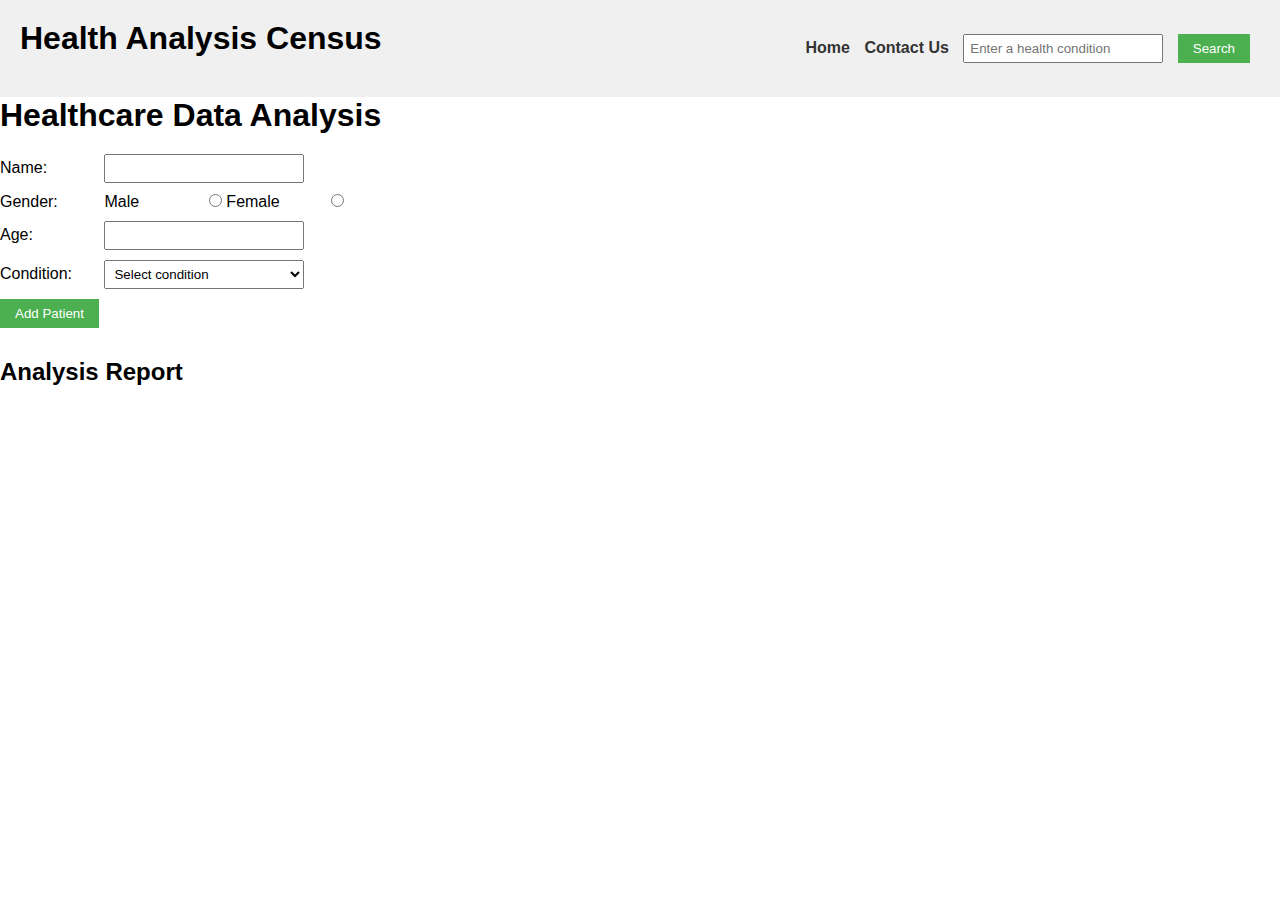
<file: index.html>
<!DOCTYPE html>
<html lang="en">
<head>
  <meta charset="UTF-8">
  <title>Health Analysis Data</title>
  <link rel="stylesheet" href="./health_analysis.css">
</head>

<body>
   <nav><h1>Health Analysis Census</h1>

<ul>
  <li><a href="./index.html" id="home">Home </a></li>
  <li><a href="./health_contact.html" id="contact">Contact Us </a></li>
  <li><input type="text" id="conditionInput" placeholder="Enter a health condition">  </li>
  <li><button id='btnSearch'>Search</button>
  </li>
</ul>
</nav>

<div class="container">
<div class="analysisForm">
<h1>Healthcare Data Analysis</h1>

<div>
<label for="name">Name:</label>
<input type="text" id="name">
</div>

<div>
<label>Gender:</label>
<label for="male">Male</label>
<input type="radio" name="gender" id="male" value="Male">
<label for="female">Female</label>
<input type="radio" name="gender" id="female" value="Female">
</div>

<div>
<label for="age">Age:</label>
<input type="number" id="age">
</div>

<div>
<label for="condition">Condition:</label>
<select id="condition">
  <option value="">Select condition</option>
  <option value="Diabetes">Diabetes</option>
  <option value="Thyroid">Thyroid</option>
  <option value="High Blood Pressure">High Blood Pressure</option>
</select>
</div>

<button id="addPatient">Add Patient</button>

<h2>Analysis Report</h2>

<div id="report"></div>
</div>

<div class="searchCondition">
    <div id="result"></div>
</div>
</div>

<script src="./health_analysis.js"></script>
</body>
</html>
</file>
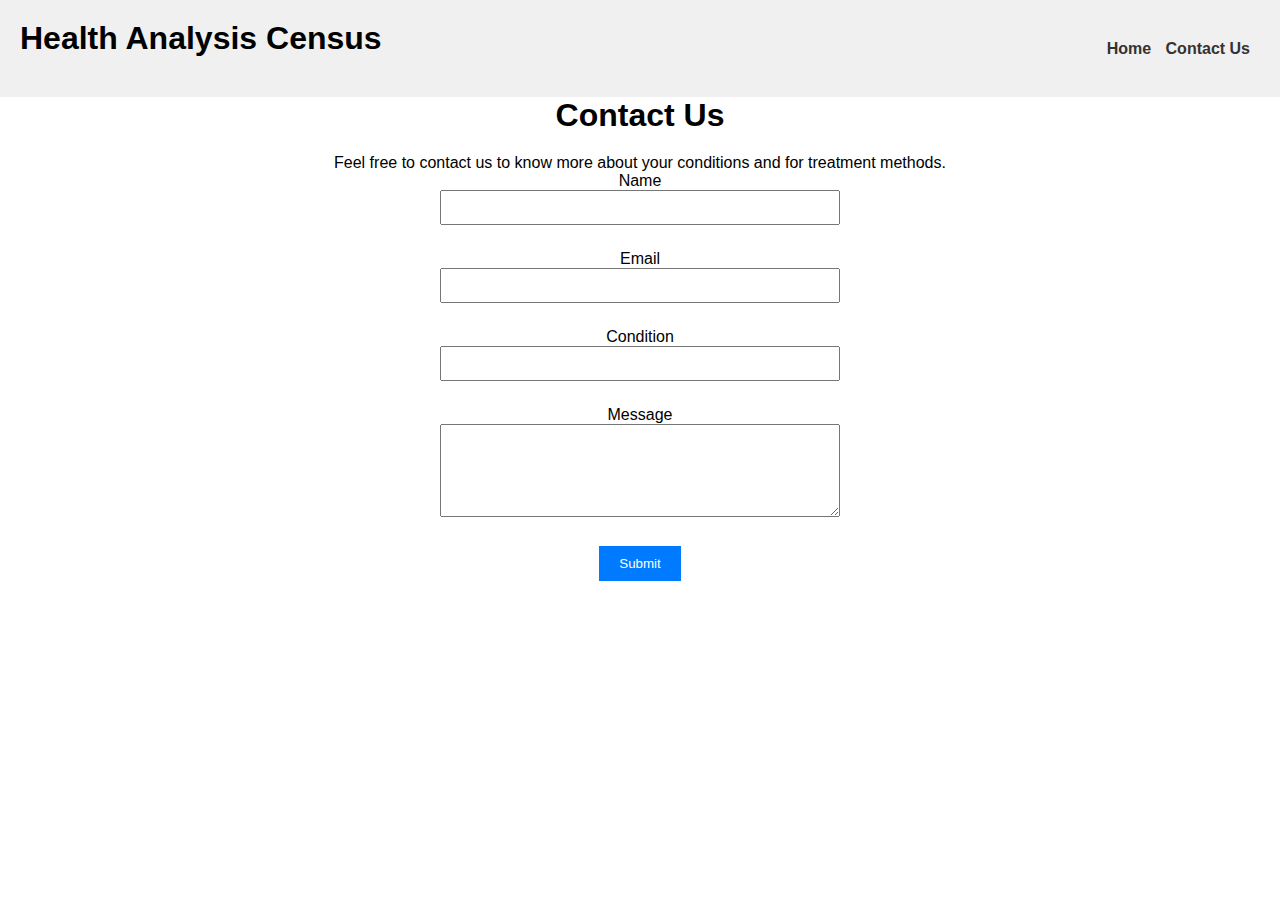
<file: health_contact.html>
<!DOCTYPE html>
<html lang="en">
<head>
  <meta charset="UTF-8">
  <title>Contact Us</title>
  <link rel="stylesheet" href="./health_analysis.css">
  <style>
    body{
        text-align: center;
    }
    #contactForm {
      max-width: 400px;
      margin: 0 auto;
    }
    #contactForm input,
    #contactForm textarea {
      width: 100%;
      margin-bottom: 15px;
      padding: 8px;
    }
    #contactForm button {
      padding: 10px 20px;
      background-color: #007bff;
      color: white;
      border: none;
      cursor: pointer;
    }
    #contactForm button:hover {
      background-color: #0056b3;
    }
  </style>
  </head>

<body>
  <nav><h1>Health Analysis Census</h1>
    <ul>
      <li><a href="./index.html" id="home">Home </a></li>
      <li><a href="./health_contact.html" id="contact">Contact Us </a></li>
      </li>
    </ul>
    </nav>

  <h1>Contact Us</h1>
  <p>Feel free to contact us to know more about your conditions and for treatment methods.</p>

  <form id="contactForm">
    <div>
      <label for="name">Name</label>
      <input type="text" id="name" name="name" required>
    </div>

    <div>
      <label for="email">Email</label>
      <input type="email" id="email" name="email" required>
    </div>

    <div>
      <label for="condition">Condition</label>
      <input type="text" id="condition" name="condition" required>
    </div>

    <div>
      <label for="message">Message</label>
      <textarea id="message" name="message" rows="5" required></textarea>
    </div>

    <button type="submit" onclick="thankyou()">Submit</button>
  </form>
  
  <script>
    function thankyou(){
        alert('Thank you for contacting us!')
    }
  </script>
</body>
</html>
</file>
<file: health_analysis.css>
/* Basic CSS for the navigation bar */

*{
    margin: 0;
    padding: 0;
    box-sizing: border-box;
}
nav {
    background-color: #f0f0f0;
    padding: 20px;
    display: flex;
    align-items: center;
    justify-content: space-between;
    
  }
  
  nav ul {
    list-style-type: none;
    /* padding: 0; */
  }
  
  nav ul li {
    display: inline;
    margin-right: 10px;
  }
  
  nav a {
    text-decoration: none;
    color: #333;
    font-weight: bold;
  }
  
  /* Basic CSS for the form elements */
  body {
    font-family: Arial, sans-serif;
    /* margin: 20px; */
  }
  
  h1 {
    margin-bottom: 20px;
  }
  
  div {
    margin-bottom: 10px;
  }
  
  label {
    display: inline-block;
    width: 100px;
  }
  
  input[type="text"],
  input[type="number"],
  select {
    width: 200px;
    padding: 5px;
  }
  
  button {
    padding: 7px 15px;
    background-color: #4CAF50;
    color: white;
    border: none;
    cursor: pointer;
  }
  
  button:hover {
    background-color: #45a049;
  }
  
  /* Basic CSS for the report section */
  h2 {
    margin-top: 30px;
  }
  
  #report,#result {
    padding: 10px;
    max-width: 400px;
    word-wrap: break-word;
  }
#result{
  height: 400px;
  width: 500px;
  display: flex;
  align-items: center;
  justify-content: space-around;
  flex-direction: column;
}
  #result img{
    width: 200px;
    height: 100px;
  }
</file>
